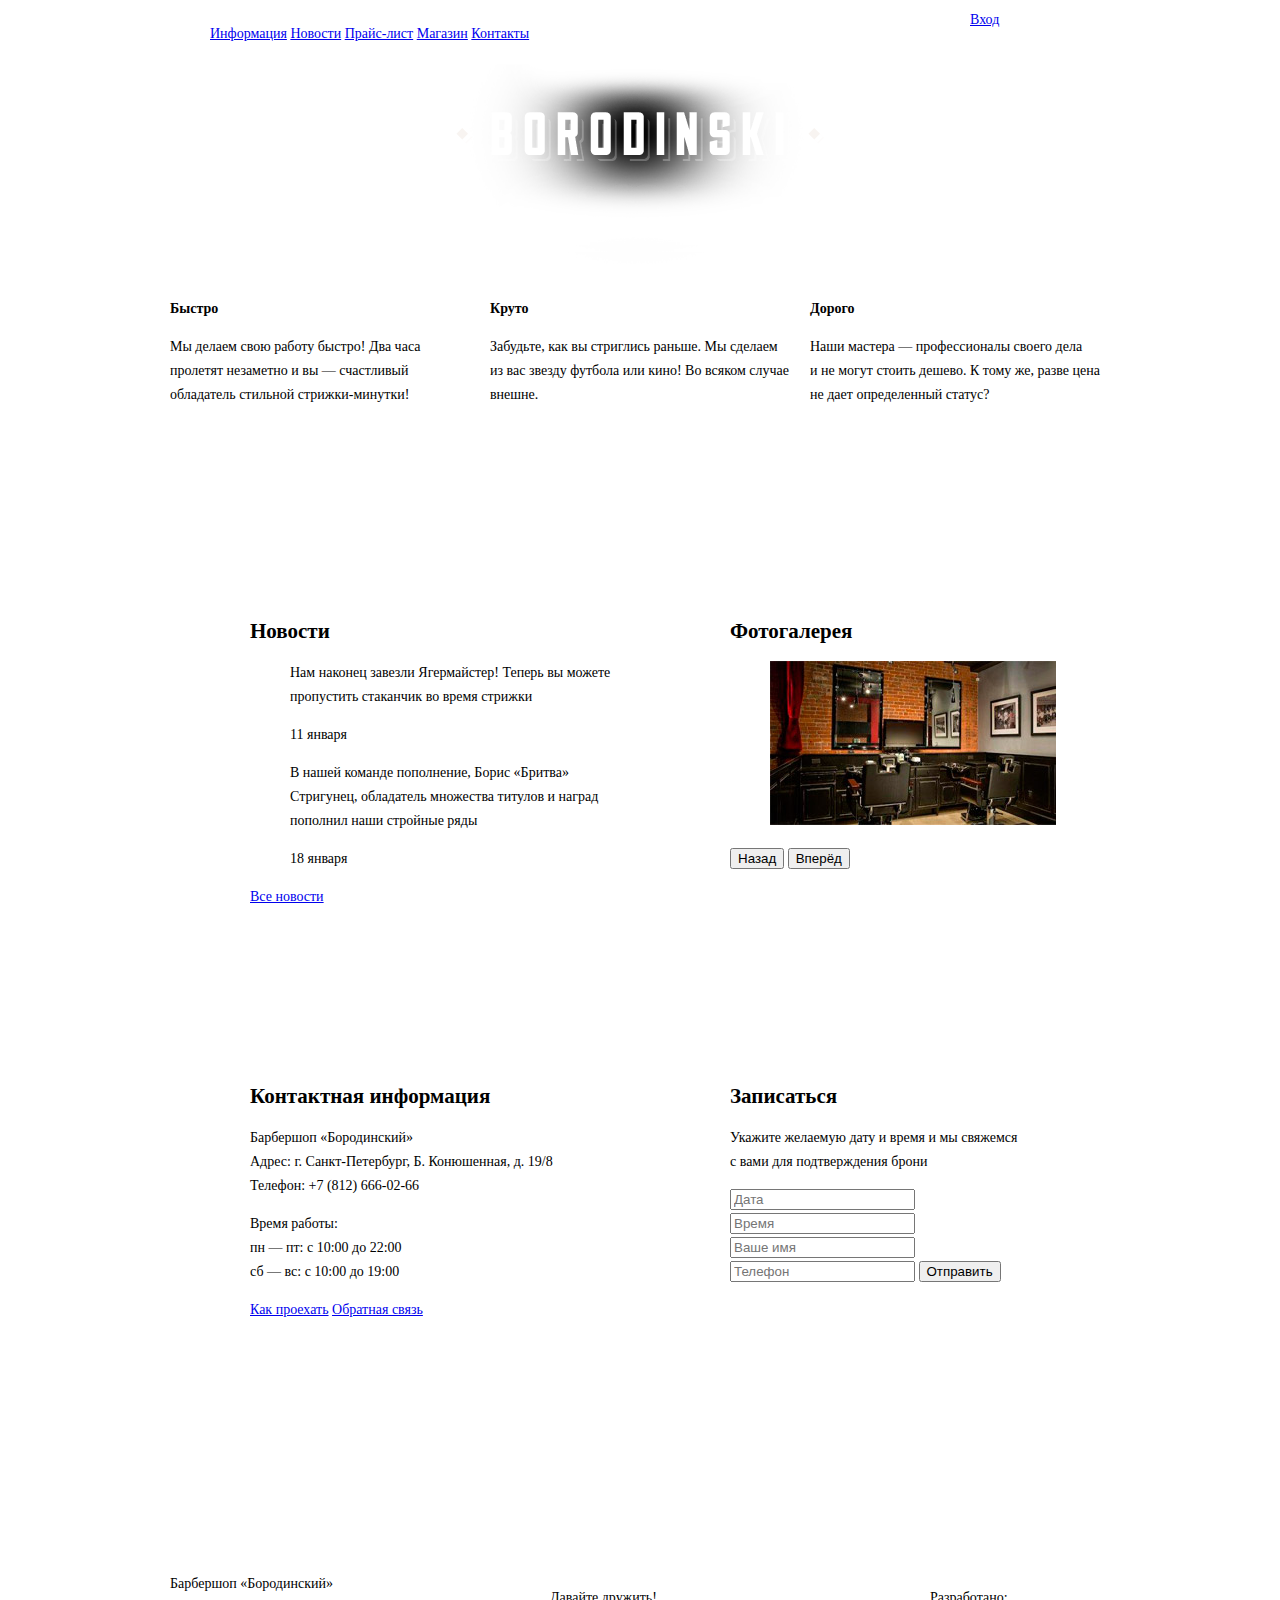
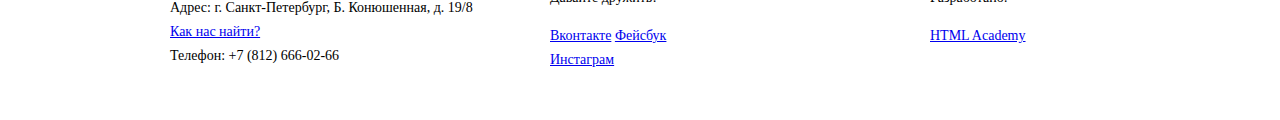
<file: index.html>
<!DOCTYPE html>
<html lang="ru">
  <head>
    <meta charset="utf-8">
    <title>Барбершоп «Бородинский»</title>
    <link href="css/style.css" rel="stylesheet">
  </head>
  <body>
    <header class="main-header">
      <div class="container clearfix">
        <nav class="main-navigation">
          <ul>
            <li>
              <a href="#">Информация</a>
            </li>
            <li>
              <a href="#">Новости</a>
            </li>
            <li>
              <a href="#">Прайс-лист</a>
            </li>
            <li>
              <a href="#">Магазин</a>
            </li>
            <li>
              <a href="#">Контакты</a>
            </li>
          </ul>
        </nav>
        <div class="user-block">
          <a class="login" href="#">Вход</a>
        </div>
      </div>
    </header>
    <main class="container">
      <div class="index-logo">
        <img src="img/index-logo.png" width="368" height="204" alt="Барбершоп «Бородинский»">
      </div>
      <section class="features clearfix">
        <div class="features-item">
          <b class="features-name">Быстро</b>
          <p>Мы делаем свою работу быстро! Два часа пролетят незаметно и вы — счастливый обладатель стильной стрижки-минутки!</p>
        </div>
        <div class="features-item">
          <b class="features-name">Круто</b>
          <p>Забудьте, как вы стриглись раньше. Мы сделаем из вас звезду футбола или кино! Во всяком случае внешне.</p>
        </div>
        <div class="features-item">
          <b class="features-name">Дорого</b>
          <p>Наши мастера — профессионалы своего дела и не могут стоить дешево. К тому же, разве цена не дает определенный статус?</p>
        </div>
      </section>
      <div class="index-content clearfix">
        <div class="index-content-left">
          <h2 class="index-content-title">Новости</h2>
          <ul class="news-preview">
            <li>
              <p>Нам наконец завезли Ягермайстер! Теперь вы можете пропустить стаканчик во время стрижки</p>
              <time datetime="2016-01-11">11 января</time>
            </li>
            <li>
              <p>В нашей команде пополнение, Борис «Бритва» Стригунец, обладатель множества титулов и наград пополнил наши стройные ряды</p>
              <time datetime="2016-01-18">18 января</time>
            </li>
          </ul>
          <a class="btn" href="#">Все новости</a>
        </div>
        <div class="index-content-right">
          <h2 class="index-content-title">Фотогалерея</h2>
          <div class="gallery">
            <figure class="gallery-content">
              <img src="img/gallery.jpg" width="286" height="164" alt="">
            </figure>
            <button class="btn gallery-prev">Назад</button>
            <button class="btn gallery-next">Вперёд</button>
          </div>
        </div>
      </div>
      <div class="index-content clearfix">
        <div class="index-content-left">
          <h2 class="index-content-title">Контактная информация</h2>
          <p>
            Барбершоп «Бородинский»<br>
            Адрес: г. Санкт-Петербург, Б. Конюшенная, д. 19/8<br>
            Телефон: +7 (812) 666-02-66
          </p>
          <p>
            Время работы:<br>
            пн — пт: с 10:00 до 22:00<br>
            сб — вс: с 10:00 до 19:00
          </p>
          <a class="btn" href="#">Как проехать</a>
          <a class="btn" href="#">Обратная связь</a>
        </div>
        <div class="index-content-right">
          <h2 class="index-content-title">Записаться</h2>
          <p>Укажите желаемую дату и время и мы свяжемся с вами для подтверждения брони</p>
          <form class="appointment-form" action="https://echo.htmlacademy.ru" method="post">
            <input type="text" name="date" value="" placeholder="Дата">
            <input type="text" name="time" value="" placeholder="Время">
            <input type="text" name="name" value="" placeholder="Ваше имя">
            <input type="tel" name="phone" value="" placeholder="Телефон">
            <button class="btn" type="submit">Отправить</button>
          </form>
        </div>
      </div>
    </main>
    <footer class="main-footer">
      <div class="container clearfix">
        <section class="footer-contacts">
          Барбершоп «Бородинский»<br>
          Адрес: г. Санкт-Петербург, Б. Конюшенная, д. 19/8<br>
          <a href="#">Как нас найти?</a><br>
          Телефон: +7 (812) 666-02-66
        </section>
        <section class="footer-social">
          <p>Давайте дружить!</p>
          <a class="social-btn social-btn-vk" href="#">Вконтакте</a>
          <a class="social-btn social-btn-fb" href="#">Фейсбук</a>
          <a class="social-btn social-btn-inst" href="#">Инстаграм</a>
        </section>
        <section class="footer-copyright">
          <p>Разработано:</p>
          <a class="btn" href="https://htmlacademy.ru">HTML Academy</a>
        </section>
      </div>
    </footer>
  </body>
</html>
</file>
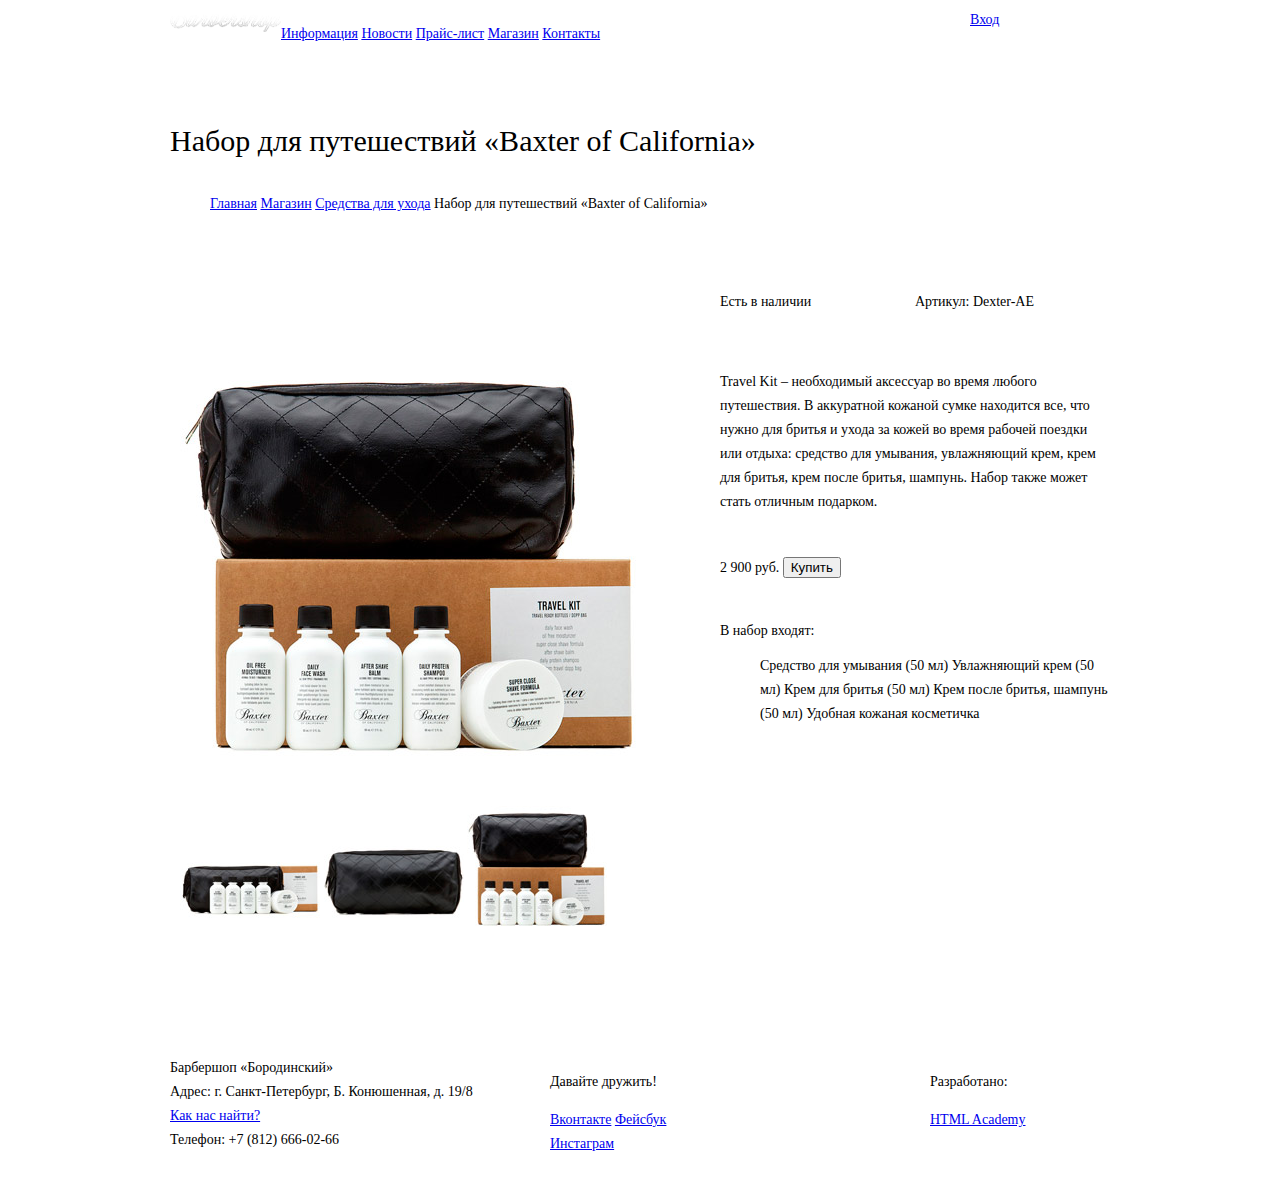
<file: catalog-item.html>
<!DOCTYPE html>
<html lang="ru">
  <head>
    <meta charset="utf-8">
    <title>Набор для путешествий «Baxter of California»</title>
    <link href="css/style.css" rel="stylesheet">
  </head>
  <body>
    <header class="main-header">
      <div class="container clearfix">
        <nav class="main-navigation">
          <a class="logo" href="#" title="Барбершоп «Бородинский»"><img src="img/small-logo.png" width="111" height="24" alt="Барбершоп «Бородинский»"></a>
          <ul>
            <li>
              <a href="#">Информация</a>
            </li>
            <li>
              <a href="#">Новости</a>
            </li>
            <li>
              <a href="#">Прайс-лист</a>
            </li>
            <li>
              <a href="#">Магазин</a>
            </li>
            <li>
              <a href="#">Контакты</a>
            </li>
          </ul>
        </nav>
        <div class="user-block">
          <a class="login" href="#">Вход</a>
        </div>
      </div>
    </header>
    <main class="container clearfix">
        <h1 class="title">Набор для путешествий «Baxter of California»</h1>
        <ol class="breadcrumbs">
          <li>
            <a href="#">Главная</a>
          </li>
          <li>
            <a href="#">Магазин</a>
          </li>
          <li>
            <a href="#">Средства для ухода</a>
          </li>
          <li>Набор для путешествий «Baxter of California»</li>
        </ol>  
      <div class=item-content>
        <div class="item-images">
          <img class="item-image-big" src="img/item-big-image.jpg" width="460" height="498" alt="Набор для путешествий «Baxter of California»">
          <div class="item-images-small">
            <img src="img/item-image-1.jpg" width="140" height="149" alt="Набор для путешествий «Baxter of California»">
            <img src="img/item-image-2.jpg" width="140" height="149" alt="Набор для путешествий «Baxter of California»">
            <img src="img/item-image-3.jpg" width="140" height="149" alt="Набор для путешествий «Baxter of California»">
          </div>
        </div>
          <div class="item-info">
            <div class="item-details clearfix">
              <p class="item-avalability">Есть в наличии</p>
              <p class="item-articul">Артикул: Dexter-AE</p>
          </div>
              <p class="item-description">Travel Kit – необходимый аксессуар во время любого путешествия. В аккуратной кожаной сумке находится все, что нужно для бритья и ухода за кожей во время рабочей поездки или отдыха: средство для умывания, увлажняющий крем, крем для бритья, крем после бритья, шампунь. Набор также может стать отличным подарком.</p>
          <div class="buy-item">
              2 900 руб.
              <button class="btn">Купить</button>
          </div>
          <div class="item-set">
              <h3>В набор входят:</h3>
              <ul>
                <li>Средство для умывания (50 мл)</li>
                <li>Увлажняющий крем (50 мл)</li>
                <li>Крем для бритья (50 мл)</li>
                <li>Крем после бритья, шампунь (50 мл)</li>
                <li>Удобная кожаная косметичка</li>
              </ul>
          </div>
        </div>
      </div>
      </main>
      <footer class="main-footer catalog">
        <div class="container clearfix">
          <section class="footer-contacts">
            Барбершоп «Бородинский»<br>
            Адрес: г. Санкт-Петербург, Б. Конюшенная, д. 19/8<br>
            <a href="#">Как нас найти?</a><br>
            Телефон: +7 (812) 666-02-66
          </section>
          <section class="footer-social">
            <p>Давайте дружить!</p>
            <a class="social-btn social-btn-vk" href="#">Вконтакте</a>
            <a class="social-btn social-btn-fb" href="#">Фейсбук</a>
            <a class="social-btn social-btn-inst" href="#">Инстаграм</a>
          </section>
          <section class="footer-copyright">
            <p>Разработано:</p>
            <a class="btn" href="https://htmlacademy.ru">HTML Academy</a>
          </section>
        </div>
      </footer>
    </body>
  </html>
</file>
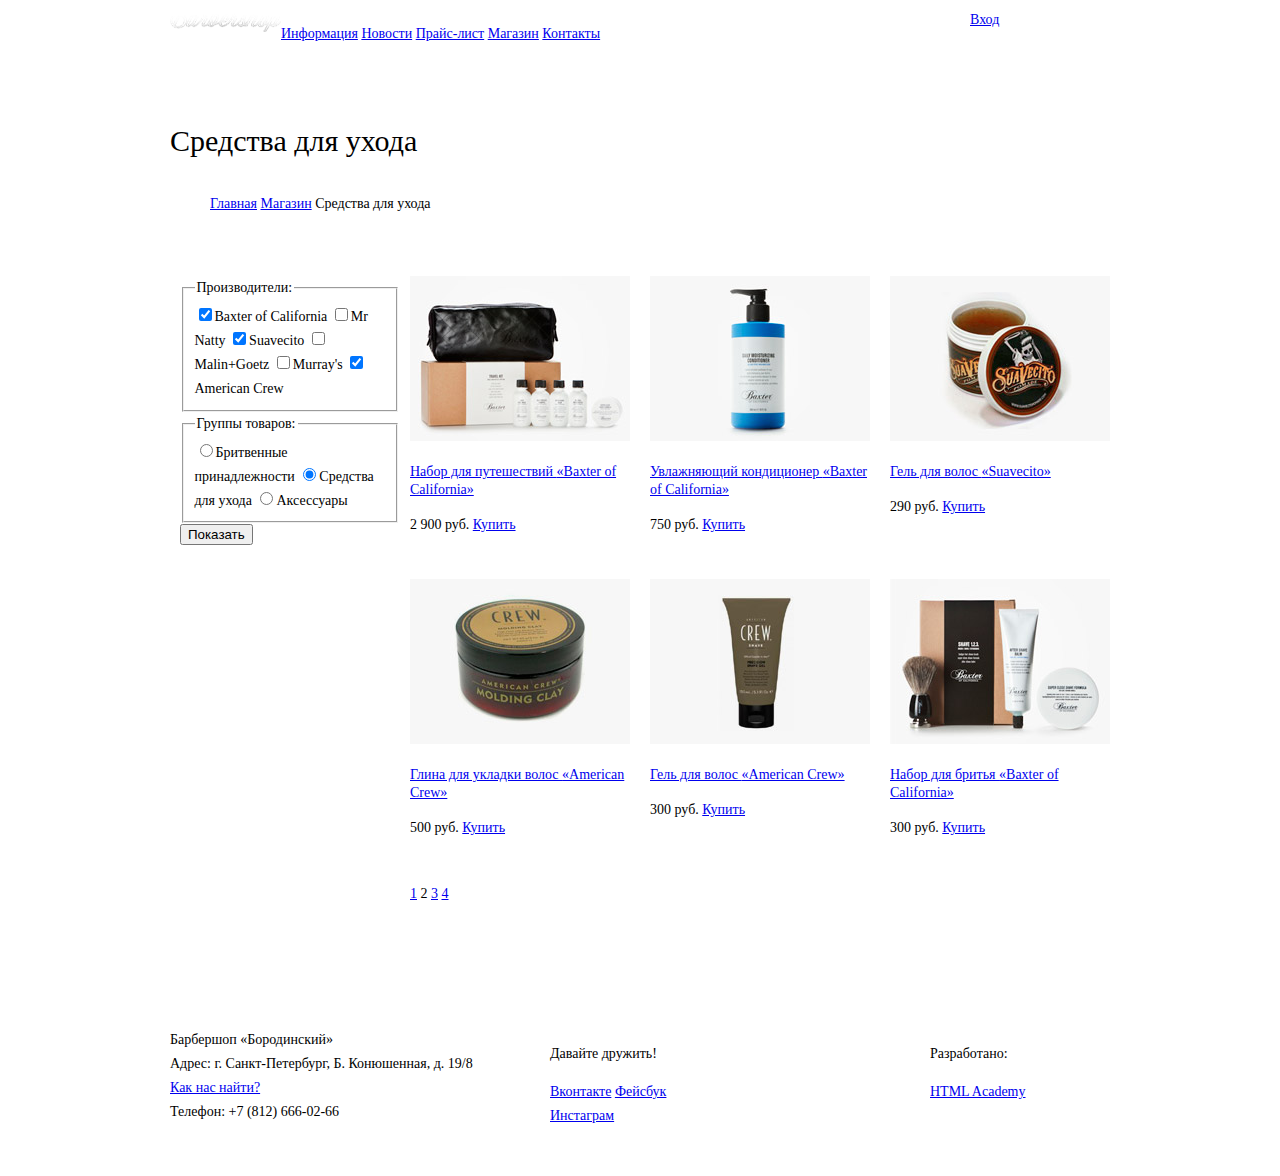
<file: catalog.html>
<!DOCTYPE html>
<html lang="ru">
  <head>
    <meta charset="utf-8">
    <title>Средства для ухода</title>
    <link href="css/style.css" rel="stylesheet">
  </head>
  <body>
    <header class="main-header">
      <div class="container clearfix">
        <nav class="main-navigation">
          <a class="logo" href="#" title="Барбершоп «Бородинский»"><img src="img/small-logo.png" width="111" height="24" alt="Барбершоп «Бородинский»"></a>
          <ul>
            <li>
              <a href="#">Информация</a>
            </li>
            <li>
              <a href="#">Новости</a>
            </li>
            <li>
              <a href="#">Прайс-лист</a>
            </li>
            <li>
              <a href="#">Магазин</a>
            </li>
            <li>
              <a href="#">Контакты</a>
            </li>
          </ul>
        </nav>
        <div class="user-block">
          <a class="login" href="#">Вход</a>
        </div>
      </div>
    </header>
    <main class="container clearfix">
      <h1 class="title">Средства для ухода</h1>
      <ol class="breadcrumbs">
         <li>
           <a href="#">Главная</a>
         </li>
         <li>
           <a href="#">Магазин</a>
         </li>
         <li>Средства для ухода</li>
      </ol>
      <form class="filtres">
        <fieldset class="form-brands">
          <legend>Производители:</legend>
          <label>
            <input type="checkbox" checked>Baxter of California
          </label>
          <label>
            <input type="checkbox">Mr Natty
          </label>
          <label>
            <input type="checkbox" checked>Suavecito
          </label>
          <label>
            <input type="checkbox">Malin+Goetz
          </label>
          <label>
            <input type="checkbox">Murray's
          </label>
          <label>
            <input type="checkbox" checked>American Crew
          </label>
        </fieldset>
        <fieldset class="form-categories">
          <legend>Группы товаров:</legend>
          <label>
            <input type="radio">Бритвенные принадлежности
          </label>
          <label>
            <input type="radio" checked>Средства для ухода
          </label>
          <label>
            <input type="radio">Аксессуары
          </label>
        </fieldset>
      <button class="btn">Показать</button>
    </form>
      <div class="items">
        <div class="item-tile">
          <a class="item-preview-image" href="#"><img src="img/shop-item-1.jpg" width="220" height="165" alt="Набор для путешествий Baxter of California"></a>
          <h3 class="item-name"><a href="#">Набор для путешествий <span>«Baxter of California»</span></a></h3>
            <div class="buy-item">
              2 900 руб.
              <a class="btn" href="#">Купить</a>
            </div>
        </div>
        <div class="item-tile">
          <a class="item-preview-image" href="#"><img src="img/shop-item-2.jpg" width="220" height="165" alt="Увлажняющий кондиционер Baxter of California"></a>
          <h3 class="item-name"><a href="#">Увлажняющий кондиционер <span>«Baxter of California»</span></a></h3>
            <div class="buy-item">
              750 руб.
              <a class="btn" href="#">Купить</a>
            </div>
        </div>
        <div class="item-tile">
          <a class="item-preview-image" href="#"><img src="img/shop-item-3.jpg" width="220" height="165" alt="Гель для волос Suavecito"></a>
          <h3 class="item-name"><a href="#">Гель для волос <span>«Suavecito»</span></a></h3>
            <div class="buy-item">
              290 руб.
              <a class="btn" href="#">Купить</a>
            </div>
        </div>
        <div class="item-tile">
          <a class="item-preview-image" href="#"><img src="img/shop-item-4.jpg" width="220" height="165" alt="Глина для укладки волос American Crew"></a>
          <h3 class="item-name"><a href="#">Глина для укладки волос <span>«American Crew»</span></a></h3>
            <div class="buy-item">
              500 руб.
              <a class="btn" href="#">Купить</a>
            </div>
        </div>
        <div class="item-tile">
          <a class="item-preview-image" href="#"><img src="img/shop-item-5.jpg" width="220" height="165" alt="Гель для волос American Crew"></a>
          <h3 class="item-name"><a href="#">Гель для волос <span>«American Crew»</span></a></h3>
            <div class="buy-item">
              300 руб.
              <a class="btn" href="#">Купить</a>
            </div>
        </div>
        <div class="item-tile">
          <a class="item-preview-image" href="#"><img src="img/shop-item-6.jpg" width="220" height="165" alt="Набор для бритья Baxter of California"></a>
          <h3 class="item-name"><a href="#">Набор для бритья <span>«Baxter of California»</span></a></h3>
            <div class="buy-item">
              300 руб.
              <a class="btn" href="#">Купить</a>
            </div>
        </div>
        <div class="pages-nav">
          <a href="#">1</a>
          <span>2</span>
          <a href="#">3</a>
          <a href="#">4</a>
        </div>
      </div>
    </main>
    <footer class="main-footer catalog">
      <div class="container clearfix">
        <section class="footer-contacts">
          Барбершоп «Бородинский»<br>
          Адрес: г. Санкт-Петербург, Б. Конюшенная, д. 19/8<br>
          <a href="#">Как нас найти?</a><br>
          Телефон: +7 (812) 666-02-66
        </section>
        <section class="footer-social">
          <p>Давайте дружить!</p>
          <a class="social-btn social-btn-vk" href="#">Вконтакте</a>
          <a class="social-btn social-btn-fb" href="#">Фейсбук</a>
          <a class="social-btn social-btn-inst" href="#">Инстаграм</a>
        </section>
        <section class="footer-copyright">
          <p>Разработано:</p>
          <a class="btn" href="https://htmlacademy.ru">HTML Academy</a>
        </section>
      </div>
    </footer>
  </body>
</html>
</file>
<file: css/style.css>
body {
  font-size: 14px;
  line-height:24px;
  color: black;
  font-weight: normal;
  font-family: "PT Sans Narrow"
}

h1 {
  font-size: 30px;
  line-height: 42px;
  color: black;
  font-weight: normal;
  font-family: "PT Sans Narrow";
  margin-top: 60px;
}
h3 {
  font-size: 14px;
  line-height: 18px;
  color: black;
  font-weight: normal;
  font-family: "PT Sans Narrow"
}

.clearfix::after {
  content: "";

  display: table;
  clear: both;
}

.container {
  width: 940px;
  margin: 0 auto;
  padding: 0 10px;

}

.main-navigation {
  float: left;
  width: 780px;

}
.logo {
  float: left;
}

li {
  display: inline;
}

.user-block {
  float: right;
  width: 140px;

}

.index-logo {
  width: 368px;
  min-height: 204px;
  margin-right: auto;
  margin-left: auto;
  margin-bottom: 25px;
}

.features {
  margin-bottom: 80px;
}

.features-item {
  float: left;
  width: 300px;
  margin-right: 20px;

  /* Только для оформления сетки */
  min-height: 175px;
}

.features-item:last-child {
  margin-right: 0;
}

.index-content {
  margin-bottom: 35px;
  padding: 50px 80px;
}

.index-content-left {
  float: left;
  width: 380px;

  /* Только для оформления сетки */
  min-height: 330px;
}

.index-content-right {
  float: right;
  width: 300px;

  /* Только для оформления сетки */
  min-height: 330px;
}

.breadcrumbs {
  margin-top: 30px;
  margin-bottom: 60px;
}

.filtres {
  float: left;
  width: 220px;
  padding-left: 10px;
  margin-right: 10px;


  /* Только для оформления сетки */
  height: 592px;
}

.items {
  width: 700px;

  display:inline-block;
  margin-bottom: 50px;
  font-size: 0px;

    /* Только для оформления сетки */
  height: 592px;
}

.item-tile {
  display: inline-block;
  vertical-align: top;
  width: 220px;
  margin-right: 20px;
  font-size: 14px;
}

.items :nth-child(3) {
  margin-right: 0px;
}

.items :nth-child(6) {
  margin-right: 0px;
}

.pages-nav {
  display: block;
  font-size: 14px;
}

.item-images {
  float: left;
  height: 460px;
  padding-left: 10px;
  /* Только для оформления сетки */
  height: 670px;

}

.item-info {
  float: right;
  width: 390px;
  /* Только для оформления сетки */
  height: 670px;

}
.item-details {
  margin-bottom: 42px;
}


.item-avalability {
  float: left;
  width: 50%;
}

.item-articul {
  float: right;
  width: 50%;
  align-text: right;
}

.item-description,
.buy-item {
  margin-bottom: 42px;
}


.main-footer {
  margin-top: 65px;
  padding-top: 60px;
  padding-bottom: 40px;
}

.catalog {
  margin-top: 50px;
}

.footer-contacts {
  float: left;
  width: 320px;
  margin-right: 60px;
}

.footer-social {
  float: left;
  width: 180px;
}

.footer-copyright {
  float: right;
  width: 180px;
}
</file>
